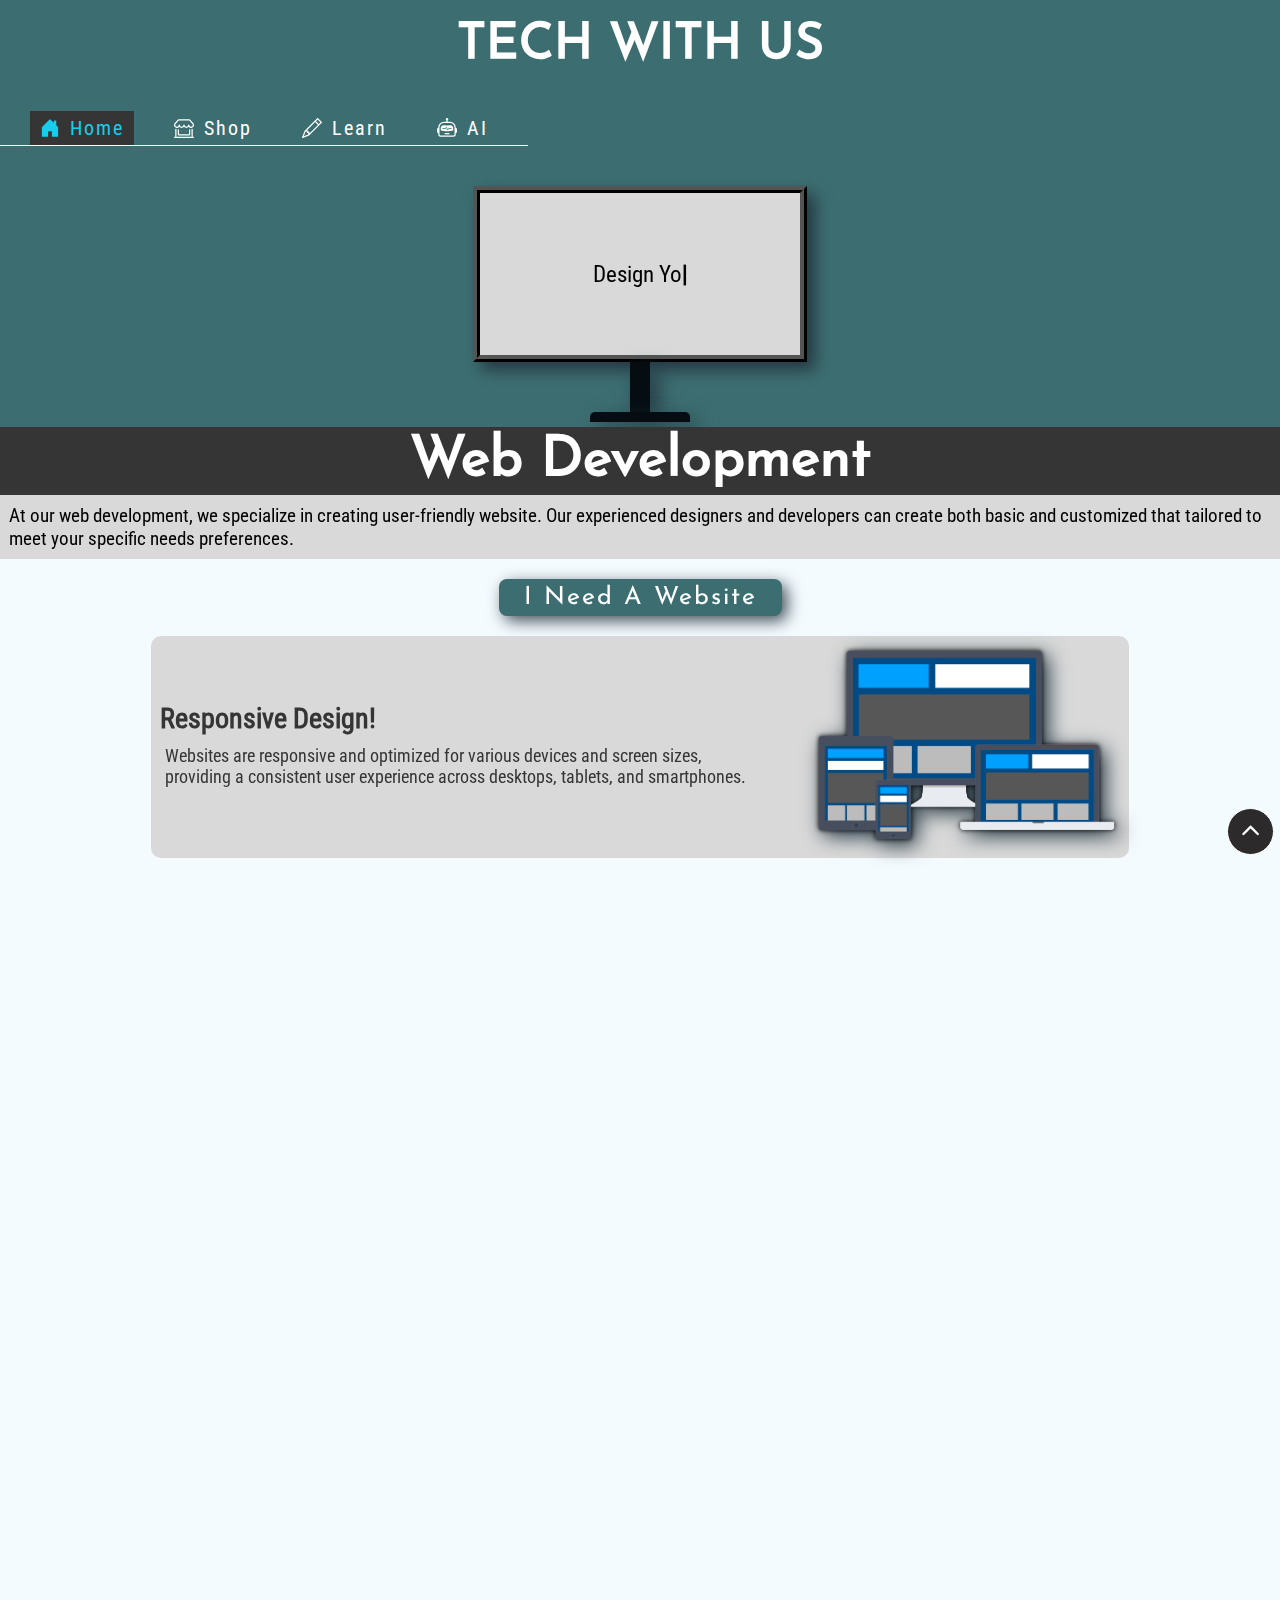
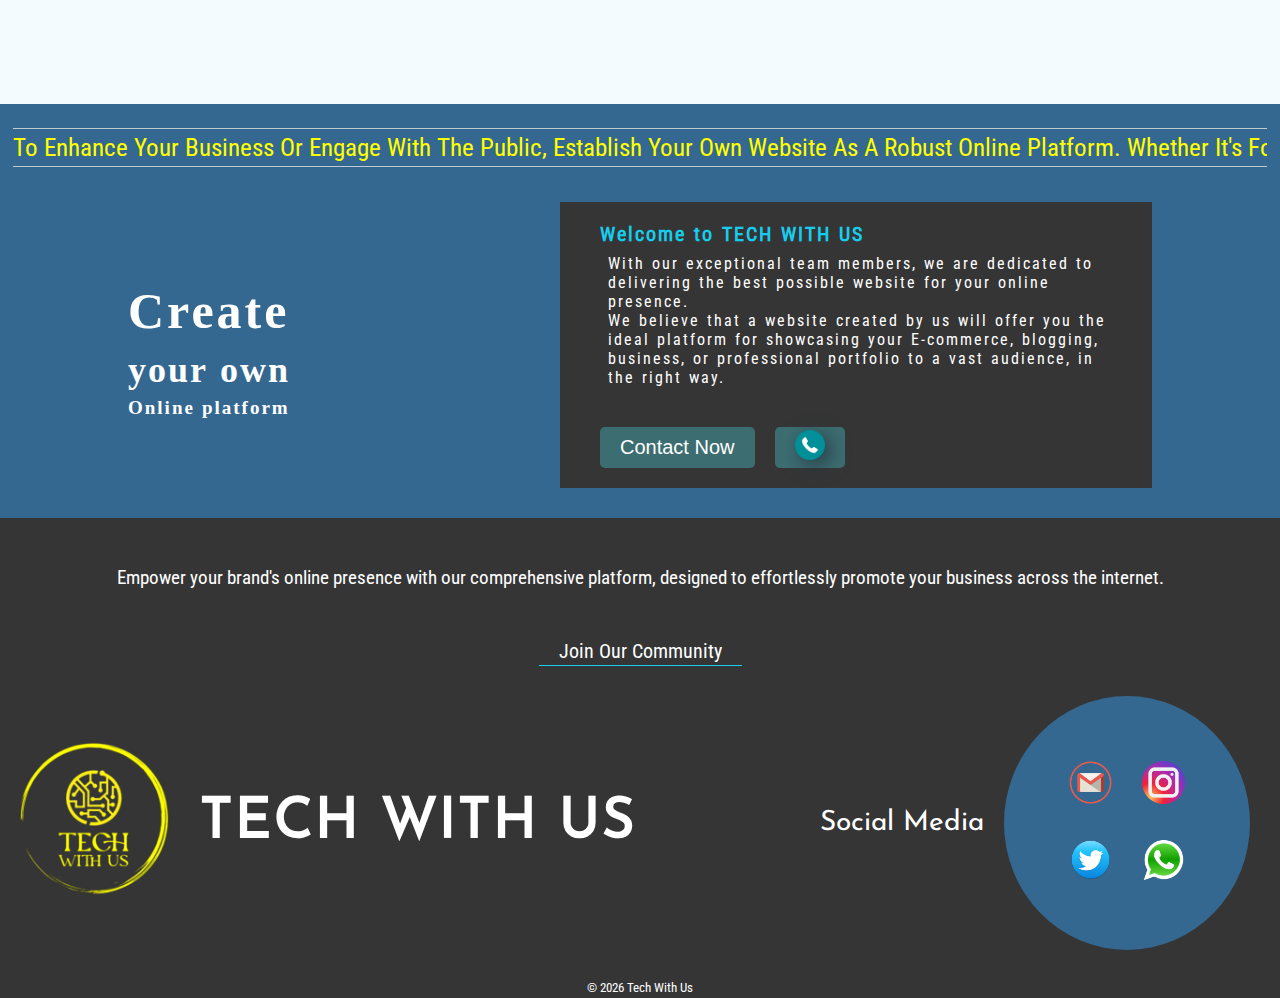
<file: index.html>
<!DOCTYPE html>
<html lang="en">

    <head>
        <meta charset="UTF-8">
        <meta http-equiv="X-UA-Compatible" content="IE=edge">
        <meta name="language" content="en">
        <meta name="viewport" content="width=device-width, initial-scale=1.0">
        <meta name="author" content="Tech With Us">
        <meta name="robots" content="index, follow">
        <meta name="googlebot" content="index, follow">
        <meta property="og:title" content="Tech With Us - Be With Technology">
        <meta property="og:description"
            content="Expand your global online presence and elevate your business across the web with our team of top creators">
        <meta property="og:image" content="https://raw.githubusercontent.com/Tech-With-Us/tech/main/img/social/webimag.jpg">
        <meta property="og:url" content="https://techwithus.netlify.app/">
        <link rel="canonical" href="https://techwithus.netlify.app/">
        <meta property="og:type" content="website">
        <meta property="og:site_name" content="Tech With Us">
        <meta http-equiv="Content-Type" content="text/html; charset=UTF-8">

        <meta name="description"
            content="TECH WITH US. This website offers the perfect platform to create your own site and showcase your brand's online presence. Our comprehensive tools are designed to effortlessly promote your business across the internet. Create your website with us today.">
        <meta name="keywords"
            content="web development, build website, HTML - HyperText Markup Language, CSS - Cascading Style Sheet, JavaScript, Responsive Design, Web Frameworks - e.g., Angular, React, Vue.js, Front-End Development, Back-End Development, Full-Stack Development, Web Hosting, Domain Registration, SEO - Search Engine Optimization, E-commerce Development">
        <meta name="theme-color" content="#284b63">


        <title>Tech With Us</title>
        <link rel="icon" href="./img/social/webicon.png" type="image/x-icon">
        <link rel="stylesheet" href="font.css">
        <link rel="stylesheet" href="head-foot.css">
        <link rel="stylesheet" href="style.css">
        <link rel="stylesheet" href="responsive.css">

    </head>

    <body>
        <div id="back-top"></div>
        <dialog class="change-loader loader-hide" id="loader_place">
            <div class="spinner"></div>
        </dialog>
        <div class="Btn" onclick="goToSection('back-top')">
            <svg height="1.2em" class="arrow" viewBox="0 0 512 512">
                <path
                    d="M233.4 105.4c12.5-12.5 32.8-12.5 45.3 0l192 192c12.5 12.5 12.5 32.8 0 45.3s-32.8 12.5-45.3 0L256 173.3 86.6 342.6c-12.5 12.5-32.8 12.5-45.3 0s-12.5-32.8 0-45.3l192-192z">
                </path>
            </svg>

        </div>
        <div class="fix">
            <div class="w-name-c">
                <h1><a href="./" class="web-name topic-font navbar-selector">tech with us</a></h1>
            </div>
            <div class="navbar">
                <div>
                    <nav class="nav">
                        <div class="hamburger-menu">
                            <label class="hamburger">
                                <input type="checkbox" id="hamburgerMenu">
                                <svg viewBox="0 0 32 32">
                                    <path class="line line-top-bottom"
                                        d="M27 10 13 10C10.8 10 9 8.2 9 6 9 3.5 10.8 2 13 2 15.2 2 17 3.8 17 6L17 26C17 28.2 18.8 30 21 30 23.2 30 25 28.2 25 26 25 23.8 23.2 22 21 22L7 22">
                                    </path>
                                    <path class="line" d="M7 16 27 16"></path>
                                </svg>
                            </label>
                        </div>
                        <ul class="menu" id="menu">
                            <li id="active_now"><a href="./"><svg xmlns="http://www.w3.org/2000/svg" fill="currentColor"
                                        class="icon" viewBox="0 0 16 16">
                                        <path
                                            d="M6.5 14.5v-3.505c0-.245.25-.495.5-.495h2c.25 0 .5.25.5.5v3.5a.5.5 0 0 0 .5.5h4a.5.5 0 0 0 .5-.5v-7a.5.5 0 0 0-.146-.354L13 5.793V2.5a.5.5 0 0 0-.5-.5h-1a.5.5 0 0 0-.5.5v1.293L8.354 1.146a.5.5 0 0 0-.708 0l-6 6A.5.5 0 0 0 1.5 7.5v7a.5.5 0 0 0 .5.5h4a.5.5 0 0 0 .5-.5" />
                                    </svg> Home</a></li>
                            <li><a href="shop.html" class="navbar-selector"><svg xmlns="http://www.w3.org/2000/svg"
                                        fill="currentColor" class="icon" viewBox="0 0 16 16">
                                        <path
                                            d="M2.97 1.35A1 1 0 0 1 3.73 1h8.54a1 1 0 0 1 .76.35l2.609 3.044A1.5 1.5 0 0 1 16 5.37v.255a2.375 2.375 0 0 1-4.25 1.458A2.37 2.37 0 0 1 9.875 8 2.37 2.37 0 0 1 8 7.083 2.37 2.37 0 0 1 6.125 8a2.37 2.37 0 0 1-1.875-.917A2.375 2.375 0 0 1 0 5.625V5.37a1.5 1.5 0 0 1 .361-.976zm1.78 4.275a1.375 1.375 0 0 0 2.75 0 .5.5 0 0 1 1 0 1.375 1.375 0 0 0 2.75 0 .5.5 0 0 1 1 0 1.375 1.375 0 1 0 2.75 0V5.37a.5.5 0 0 0-.12-.325L12.27 2H3.73L1.12 5.045A.5.5 0 0 0 1 5.37v.255a1.375 1.375 0 0 0 2.75 0 .5.5 0 0 1 1 0M1.5 8.5A.5.5 0 0 1 2 9v6h12V9a.5.5 0 0 1 1 0v6h.5a.5.5 0 0 1 0 1H.5a.5.5 0 0 1 0-1H1V9a.5.5 0 0 1 .5-.5m2 .5a.5.5 0 0 1 .5.5V13h8V9.5a.5.5 0 0 1 1 0V13a1 1 0 0 1-1 1H4a1 1 0 0 1-1-1V9.5a.5.5 0 0 1 .5-.5" />
                                    </svg>Shop</a></li>
                            <li><a href="learn.html" class="navbar-selector"><svg xmlns="http://www.w3.org/2000/svg"
                                        class="icon" viewBox="0 0 16 16">
                                        <path
                                            d="M12.146.146a.5.5 0 0 1 .708 0l3 3a.5.5 0 0 1 0 .708l-10 10a.5.5 0 0 1-.168.11l-5 2a.5.5 0 0 1-.65-.65l2-5a.5.5 0 0 1 .11-.168zM11.207 2.5 13.5 4.793 14.793 3.5 12.5 1.207zm1.586 3L10.5 3.207 4 9.707V10h.5a.5.5 0 0 1 .5.5v.5h.5a.5.5 0 0 1 .5.5v.5h.293zm-9.761 5.175-.106.106-1.528 3.821 3.821-1.528.106-.106A.5.5 0 0 1 5 12.5V12h-.5a.5.5 0 0 1-.5-.5V11h-.5a.5.5 0 0 1-.468-.325" />
                                    </svg>Learn</a></li>
                            <li><a href="./ai.html" class="navbar-selector"><svg xmlns="http://www.w3.org/2000/svg"
                                        class="icon" viewBox="0 0 16 16">
                                        <path
                                            d="M6 12.5a.5.5 0 0 1 .5-.5h3a.5.5 0 0 1 0 1h-3a.5.5 0 0 1-.5-.5M3 8.062C3 6.76 4.235 5.765 5.53 5.886a26.6 26.6 0 0 0 4.94 0C11.765 5.765 13 6.76 13 8.062v1.157a.93.93 0 0 1-.765.935c-.845.147-2.34.346-4.235.346s-3.39-.2-4.235-.346A.93.93 0 0 1 3 9.219zm4.542-.827a.25.25 0 0 0-.217.068l-.92.9a25 25 0 0 1-1.871-.183.25.25 0 0 0-.068.495c.55.076 1.232.149 2.02.193a.25.25 0 0 0 .189-.071l.754-.736.847 1.71a.25.25 0 0 0 .404.062l.932-.97a25 25 0 0 0 1.922-.188.25.25 0 0 0-.068-.495c-.538.074-1.207.145-1.98.189a.25.25 0 0 0-.166.076l-.754.785-.842-1.7a.25.25 0 0 0-.182-.135" />
                                        <path
                                            d="M8.5 1.866a1 1 0 1 0-1 0V3h-2A4.5 4.5 0 0 0 1 7.5V8a1 1 0 0 0-1 1v2a1 1 0 0 0 1 1v1a2 2 0 0 0 2 2h10a2 2 0 0 0 2-2v-1a1 1 0 0 0 1-1V9a1 1 0 0 0-1-1v-.5A4.5 4.5 0 0 0 10.5 3h-2zM14 7.5V13a1 1 0 0 1-1 1H3a1 1 0 0 1-1-1V7.5A3.5 3.5 0 0 1 5.5 4h5A3.5 3.5 0 0 1 14 7.5" />
                                    </svg>AI</a></li>
                        </ul>
                    </nav>
                </div>
                <div class="hello">

                </div>
            </div>
        </div>
        <header class="header">

            <!-- pc -->
            <div class="pc">
                <div class="monitor">
                    <div>
                        <span id="demo" class="para-font"></span><span class="pipe">|</span>
                    </div>
                </div>
                <div class="standL"></div>
                <div class="stand"></div>
            </div>
        </header>
        <main>
            <!-- provide information about the service -->
            <section class="developer">
                <div class="web-head">
                    <h1 class="topic-font">Web Development</h1>
                </div>
                <div class="web-m para-font" style="font-weight: 400;">
                    <p class="hidden">At our web development, we specialize in creating user-friendly website. Our
                        experienced
                        designers and developers can create both basic and customized that tailored
                        to meet your specific needs preferences.
                    </p>
                </div>
                <div class="website">
                    <button><a href="#website" class="topic-font" style="font-weight: 300;">i need a website</a>
                    </button>
                </div>
                <div class="web-content">
                    <div class="web-f hidden para-font">
                        <div class="web-c">
                            <h2 class="para-font" style="font-weight: 700;">Responsive Design!</h2>
                            <p>Websites are responsive and optimized for various devices and screen sizes, providing a
                                consistent user experience
                                across desktops, tablets, and smartphones.
                            </p>
                        </div>
                        <div class="web-img"><img src="./img/web/responsive.webp" alt="responsive" loading="lazy">
                        </div>
                    </div>
                    <div class="web-f hidden para-font">
                        <div class="web-c">
                            <h2 class="para-font" style="font-weight: 700;">SEO Optimization!</h2>
                            <p>Search Engine Optimization (SEO). Optimize websites for search engines, improving search
                                engine rankings, visibility, and organic traffic.
                            </p>
                        </div>
                        <div class="web-img"><img src="./img/web/seo.webp" alt="seo" loading="lazy"></div>

                    </div>
                    <div class="web-f hidden para-font">
                        <div class="web-c">
                            <h2 class="para-font" style="font-weight: 700;">customization!</h2>
                            <p>The customization capabilities of the platform allow you to build a website that
                                perfectly reflects brand.
                            </p>
                        </div>
                        <div class="web-img"><img src="./img/web/co.webp" alt="customization" loading="lazy"></div>
                    </div>
                    <div class="web-f hidden para-font">
                        <div class="web-c">
                            <div id="website"></div>
                            <h2 class="para-font" style="font-weight: 700;">Performance Optimization!</h2>
                            <p>Improve website speed and performance to enhance user experience and SEO rankings.
                            </p>
                        </div>
                        <div class="web-img"><img src="./img/web/performance.webp" alt="performance" loading="lazy">
                        </div>
                    </div>
                </div>
            </section>
            <!-- contact to create the website -->
            <section class="create-content mar">
                <div class="mar-b">helper
                </div>
                <div class="marquee">
                    <div class="text">To enhance your business or engage with the public, establish
                        your own website as a robust online platform. Whether it's
                        for E-commerce, blogging, showcasing your business, or creating a professional portfolio,
                        we've
                        got
                        you covered. Connect
                        with us on social media for more information.</div>
                </div>
                <div class="create">

                    <div class="create-w">

                        <div class="create-w-t some-Place">
                            <h1>Create</h1>
                            <h1>your own</h1>
                            <h2>Online platform</h2>
                        </div>
                        <div class="create-w-ben">
                            <h3>Welcome to TECH WITH US</h3>
                            <p>With our exceptional team members, we are dedicated to delivering the best possible
                                website for your online presence. <br> We
                                believe that a website created by us will offer you the ideal platform for showcasing
                                your E-commerce, blogging,
                                business, or professional portfolio to a vast audience, in the right way.</p>
                            <div class="create-contact mar">
                                <button><a href="https://wa.me/918817596894"> Contact Now</a></button>
                                <button class="call">
                                    <a href="tel:+918817596894"><img src="./img/social/call.png" alt="call now"
                                            loading="lazy"></a>
                                </button>
                            </div>
                        </div>
                    </div>
                </div>
            </section>
        </main>
        <footer>
            <section class="footer-msg">
                <h3 class="cap">
                    Empower your brand's online presence with our comprehensive platform, designed to effortlessly
                    promote
                    your business
                    across the internet.
                </h3>
            </section>
            <div class="dialog-btn">
                <div id="openDialog">Join our community</div>
            </div>
            <dialog id="myDialog" class="dialog">
                <div class="whatsapp-checked" id="wh-response"></div>
                <div class="dialog-container">
                    <form method="dialog" id="form">
                        <menu>
                            <div class="form-fill topic-font">fill the form</div>
                            <div id="closeDialog"><svg xmlns="http://www.w3.org/2000/svg" width="20" height="20"
                                    fill="currentColor" class="bi bi-x-lg" viewBox="0 0 16 16">
                                    <path
                                        d="M2.146 2.854a.5.5 0 1 1 .708-.708L8 7.293l5.146-5.147a.5.5 0 0 1 .708.708L8.707 8l5.147 5.146a.5.5 0 0 1-.708.708L8 8.707l-5.146 5.147a.5.5 0 0 1-.708-.708L7.293 8z" />
                                </svg></div>
                        </menu>
                        <hr class="mar-bot">
                        <div class="form-div">
                            <label for="name" class="label topic-font">Name</label>
                            <input required type="text" id="name" name="name" autocomplete="name" enterkeyhint="next"
                                class="input" placeholder="Enter full name">
                        </div>
                        <div class="form-div">
                            <label for="phone" class="label topic-font">Phone Number</label>
                            <input required type="tel" id="phone" name="phone" autocomplete="tel" enterkeyhint="next"
                                class="input">
                            <div>

                                <label for="whats-app" class="whatsapp">Having whatsapp on this number</label>
                                <input type="checkbox" name="whatsapp" id="whats-app" class="mar-bot"
                                    enterkeyhint="next">
                            </div>
                        </div>
                        <div class="form-div">
                            <label for="city" class="label topic-font">City</label>
                            <input required type="text" id="city" name="city" autocomplete="address-level2"
                                enterkeyhint="next" class="input">
                        </div>
                        <div class="form-div">
                            <label for="postal-code" class="label topic-font">ZIP/postal-code</label>
                            <input id="postal-code" name="postal-code" autocomplete="postal-code" enterkeyhint="next"
                                class="input" type="number" placeholder="(Optional)">
                        </div>
                        <div class="form-div">
                            <label for="state" class="label topic-font">State</label>
                            <input type="text" id="state" name="state" autocomplete="address-level1" required
                                enterkeyhint="next" class="input">
                        </div>
                        <div class="form-div">
                            <label for="country" class="label topic-font">Country or region</label>
                            <input id="country" name="country" autocomplete="country" enterkeyhint="done" required
                                class="input">
                        </div>

                        <p class="form-info some-Place">Thank you for your interest in joining our community.<br>
                            Please fill out and submit the form.<br>
                            Our team members will contact you with further information.
                        </p>
                        <br><button type="submit" onclick="send()" class="sub-btn" id="sub-button">submit</button>
                    </form>
                </div>
            </dialog>
            <section class="footer">

                <section class="info">
                    <div class="info-logo">
                        <img src="./img/social/logoNbg.webp" alt="logo" loading="lazy">
                    </div>
                    <h1 class="topic-font">tech with us</h1>
                </section>
                <section class="social">
                    <h1 class="topic-font" style="font-weight: 400;">social media</h1>
                    <div class="create-w-social">
                        <div class="create-w-s-group">
                            <div class="create-logo"><a href=mailto:"techwithus000@gmail.com" target="_blank">
                                    <img src="./img/social/mail.webp" alt="Gmail" loading="eager">
                                </a>
                            </div>
                            <div class="create-logo"><a href="#">
                                    <img src="./img/social/tweeter.webp" alt="Tweeter" loading="eager">
                                </a>
                            </div>
                        </div>
                        <div class="create-w-s-group">

                            <div class="create-logo"><a
                                    href="https://www.instagram.com/__tech_with_us___/?next=%2Fmemose_world%2F">
                                    <img src="./img/social/insta.webp" alt="Instagram" loading="eager">
                                </a>
                            </div>
                            <div class="create-logo"><a href="https://wa.me/918817596894">
                                    <img src="./img/social/whats.webp" alt="Whatsapp" loading="eager">
                                </a>
                            </div>
                        </div>
                    </div>
                </section>
            </section>
            <div class="copyright">
                <h1>&copy; <span id="year"></span> Tech With Us</h1>
            </div>
        </footer>
    </body>
    <script src="script.js"></script>
    <script>
        //typeWriter animation
        let text = "Design your online success,<br> pixel by pixel";

        // Call the function to start typewriter effect with desired text and speed
        typewriter(text, 80, "demo");

    </script>

</html>
</file>
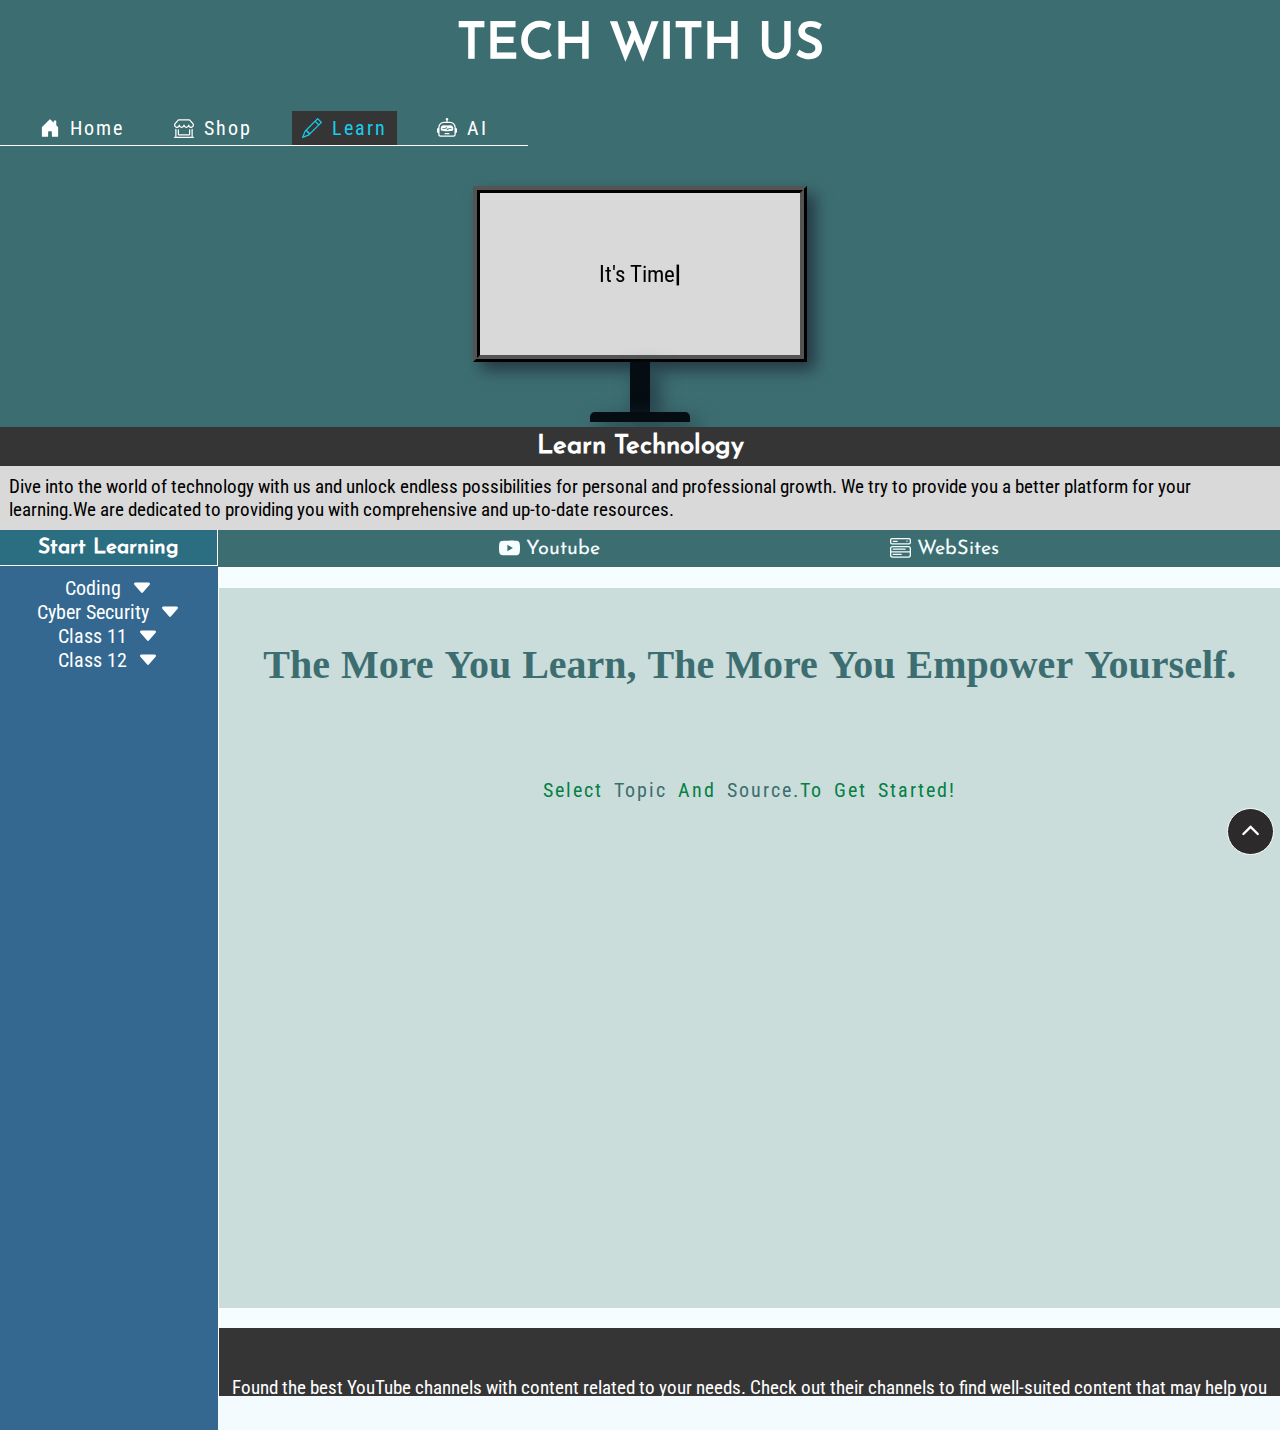
<file: learn.html>
<!DOCTYPE html>
<html lang="en">

    <head>
        <meta charset="UTF-8">
        <meta http-equiv="X-UA-Compatible" content="IE=edge">
        <meta name="language" content="en">
        <meta name="viewport" content="width=device-width, initial-scale=1.0">
        <meta name="author" content="Tech With Us">
        <meta name="robots" content="index, follow">
        <meta name="googlebot" content="index, follow">
        <meta property="og:title" content="Tech With Us - Be With Technology">
        <meta property="og:description"
            content='Enhance your knowledge by exploring new technologies through our well-researched content, and take your skills to the next level.'>
        <meta property="og:image" content="https://raw.githubusercontent.com/Tech-With-Us/tech/main/img/social/webimag.jpg">
        <meta property="og:url" content="https://techwithus.netlify.app/learn">
        <link rel="canonical" href="https://techwithus.netlify.app/learn">
        <meta property="og:type" content="website">
        <meta property="og:site_name" content="Tech With Us">
        <meta http-equiv="Content-Type" content="text/html; charset=UTF-8">
        <meta name="theme-color" content="#284b63">
        <title>Tech With Us | Learn New Technology</title>
        <link rel="icon" href="./img/social/webicon.png" type="image/x-icon">


        <meta name="description"
            content="LEARN TECHNOLOGY. Discover the best platform to learn the latest technology trends from around the globe. We are recognized as a premier source for tech education, offering comprehensive resources to help you stay ahead in the fast-evolving world of technology. Our platform provides top-notch courses, tutorials, and expert insights, ensuring you have access to the most current and relevant information. Join us and elevate your tech skills to new heights, no matter where you are in the world.">
        <meta name="keywords"
            content="Online Courses, Tech Tutorials, E-learning Platforms, Coding Bootcamps, Programming Languages (e.g., Python, JavaScript), Web Development, Mobile App Development, Machine Learning, Artificial Intelligence, Cybersecurity, Data Science, Cloud Computing, Blockchain Technology, Internet of Things (IoT), DevOps, Software Engineering, Full-Stack Development, Tech Webinars, IT Certifications, Virtual Labs, Tech Communities, Open Source Projects, Digital Marketing, SEO Optimization, Network Administration">


        <link rel="stylesheet" href="font.css">
        <link rel="stylesheet" href="head-foot.css">
        <link rel="stylesheet" href="learn.css">
        <link rel="stylesheet" href="responsive.css">

    </head>

    <body>
        <dialog class="change-loader loader-hide" id="loader_place">
            <div class="spinner"></div>
        </dialog>
        <div id="back-top"></div>
        <div class="Btn" onclick="goToSection('back-top')">
            <svg height="1.2em" class="arrow" viewBox="0 0 512 512">
                <path
                    d="M233.4 105.4c12.5-12.5 32.8-12.5 45.3 0l192 192c12.5 12.5 12.5 32.8 0 45.3s-32.8 12.5-45.3 0L256 173.3 86.6 342.6c-12.5 12.5-32.8 12.5-45.3 0s-12.5-32.8 0-45.3l192-192z">
                </path>
            </svg>

        </div>
        <div class="fix">
            <div class="w-name-c">
                <h1><a href="./" class="web-name topic-font navbar-selector">tech with us</a></h1>
            </div>
            <div class="navbar">
                <div>
                    <nav class="nav">
                        <div class="hamburger-menu">
                            <label class="hamburger">
                                <input type="checkbox" id="hamburgerMenu">
                                <svg viewBox="0 0 32 32">
                                    <path class="line line-top-bottom"
                                        d="M27 10 13 10C10.8 10 9 8.2 9 6 9 3.5 10.8 2 13 2 15.2 2 17 3.8 17 6L17 26C17 28.2 18.8 30 21 30 23.2 30 25 28.2 25 26 25 23.8 23.2 22 21 22L7 22">
                                    </path>
                                    <path class="line" d="M7 16 27 16"></path>
                                </svg>
                            </label>
                        </div>
                        <ul class="menu" id="menu">
                            <li><a href="./" class="navbar-selector"><svg xmlns="http://www.w3.org/2000/svg"
                                        fill="currentColor" class="icon" viewBox="0 0 16 16">
                                        <path
                                            d="M6.5 14.5v-3.505c0-.245.25-.495.5-.495h2c.25 0 .5.25.5.5v3.5a.5.5 0 0 0 .5.5h4a.5.5 0 0 0 .5-.5v-7a.5.5 0 0 0-.146-.354L13 5.793V2.5a.5.5 0 0 0-.5-.5h-1a.5.5 0 0 0-.5.5v1.293L8.354 1.146a.5.5 0 0 0-.708 0l-6 6A.5.5 0 0 0 1.5 7.5v7a.5.5 0 0 0 .5.5h4a.5.5 0 0 0 .5-.5" />
                                    </svg> Home</a></li>
                            <li><a href="shop.html" class="navbar-selector"><svg xmlns="http://www.w3.org/2000/svg"
                                        fill="currentColor" class="icon" viewBox="0 0 16 16">
                                        <path
                                            d="M2.97 1.35A1 1 0 0 1 3.73 1h8.54a1 1 0 0 1 .76.35l2.609 3.044A1.5 1.5 0 0 1 16 5.37v.255a2.375 2.375 0 0 1-4.25 1.458A2.37 2.37 0 0 1 9.875 8 2.37 2.37 0 0 1 8 7.083 2.37 2.37 0 0 1 6.125 8a2.37 2.37 0 0 1-1.875-.917A2.375 2.375 0 0 1 0 5.625V5.37a1.5 1.5 0 0 1 .361-.976zm1.78 4.275a1.375 1.375 0 0 0 2.75 0 .5.5 0 0 1 1 0 1.375 1.375 0 0 0 2.75 0 .5.5 0 0 1 1 0 1.375 1.375 0 1 0 2.75 0V5.37a.5.5 0 0 0-.12-.325L12.27 2H3.73L1.12 5.045A.5.5 0 0 0 1 5.37v.255a1.375 1.375 0 0 0 2.75 0 .5.5 0 0 1 1 0M1.5 8.5A.5.5 0 0 1 2 9v6h12V9a.5.5 0 0 1 1 0v6h.5a.5.5 0 0 1 0 1H.5a.5.5 0 0 1 0-1H1V9a.5.5 0 0 1 .5-.5m2 .5a.5.5 0 0 1 .5.5V13h8V9.5a.5.5 0 0 1 1 0V13a1 1 0 0 1-1 1H4a1 1 0 0 1-1-1V9.5a.5.5 0 0 1 .5-.5" />
                                    </svg>Shop</a></li>
                            <li id="active_now"><a href="learn.html"><svg xmlns="http://www.w3.org/2000/svg"
                                        class="icon" viewBox="0 0 16 16">
                                        <path
                                            d="M12.146.146a.5.5 0 0 1 .708 0l3 3a.5.5 0 0 1 0 .708l-10 10a.5.5 0 0 1-.168.11l-5 2a.5.5 0 0 1-.65-.65l2-5a.5.5 0 0 1 .11-.168zM11.207 2.5 13.5 4.793 14.793 3.5 12.5 1.207zm1.586 3L10.5 3.207 4 9.707V10h.5a.5.5 0 0 1 .5.5v.5h.5a.5.5 0 0 1 .5.5v.5h.293zm-9.761 5.175-.106.106-1.528 3.821 3.821-1.528.106-.106A.5.5 0 0 1 5 12.5V12h-.5a.5.5 0 0 1-.5-.5V11h-.5a.5.5 0 0 1-.468-.325" />
                                    </svg>Learn</a></li>
                            <li><a href="./ai.html" class="navbar-selector"><svg xmlns="http://www.w3.org/2000/svg"
                                        class="icon" viewBox="0 0 16 16">
                                        <path
                                            d="M6 12.5a.5.5 0 0 1 .5-.5h3a.5.5 0 0 1 0 1h-3a.5.5 0 0 1-.5-.5M3 8.062C3 6.76 4.235 5.765 5.53 5.886a26.6 26.6 0 0 0 4.94 0C11.765 5.765 13 6.76 13 8.062v1.157a.93.93 0 0 1-.765.935c-.845.147-2.34.346-4.235.346s-3.39-.2-4.235-.346A.93.93 0 0 1 3 9.219zm4.542-.827a.25.25 0 0 0-.217.068l-.92.9a25 25 0 0 1-1.871-.183.25.25 0 0 0-.068.495c.55.076 1.232.149 2.02.193a.25.25 0 0 0 .189-.071l.754-.736.847 1.71a.25.25 0 0 0 .404.062l.932-.97a25 25 0 0 0 1.922-.188.25.25 0 0 0-.068-.495c-.538.074-1.207.145-1.98.189a.25.25 0 0 0-.166.076l-.754.785-.842-1.7a.25.25 0 0 0-.182-.135" />
                                        <path
                                            d="M8.5 1.866a1 1 0 1 0-1 0V3h-2A4.5 4.5 0 0 0 1 7.5V8a1 1 0 0 0-1 1v2a1 1 0 0 0 1 1v1a2 2 0 0 0 2 2h10a2 2 0 0 0 2-2v-1a1 1 0 0 0 1-1V9a1 1 0 0 0-1-1v-.5A4.5 4.5 0 0 0 10.5 3h-2zM14 7.5V13a1 1 0 0 1-1 1H3a1 1 0 0 1-1-1V7.5A3.5 3.5 0 0 1 5.5 4h5A3.5 3.5 0 0 1 14 7.5" />
                                    </svg>AI</a></li>
                        </ul>
                    </nav>
                </div>
                <div class="hello">

                </div>
            </div>
        </div>
        <header class="header">

            <!-- pc -->
            <div class="pc">
                <div class="monitor" id="screen">
                    <div class="start-text" id="start-area">
                        <div>
                            <span id="demo" class="para-font"></span><span class="pipe">|</span>
                        </div>
                    </div>
                    <div class="text-area hide-btn" id="text-area">
                        <div class="editor-box">
                            <textarea id="editor" placeholder="Write your HTML code here..." class=" hidden"></textarea>
                        </div>
                        <iframe id="preview" frameborder="0" class="hidden" style="transition-delay: .2s;">
                        </iframe>
                    </div>
                    <div class="btn-box">
                        <div class="clear-btn hide-btn" onclick="clear_screen()" id="clear-btn">Clear</div>
                        <div id="full-scr" onclick="full_scr()" class="full-scr-btn hide-btn">full screen</div>
                    </div>
                    <div id="close-scr" onclick="close_screen()" class="close-scr-btn hide-btn">Close</div>
                </div>
                <div class="standL"></div>
                <div class="stand"></div>
            </div>
        </header>
        <section class="learning">
            <div class="web-head">
                <h1 class="topic-font" style="font-size: 26px;">Learn technology</h1>
            </div>
            <div class="web-m para-font" style="font-weight: 400;">
                <p>Dive into the world of technology with us and unlock endless possibilities for personal and
                    professional growth. We try to provide you a better platform for your learning.We are dedicated
                    to providing you with comprehensive and up-to-date resources.
                </p>
            </div>
        </section>
        <main>
            <section class="learn-template">
                <!-- all languages -->
                <section class="learn-language">
                    <div class="learn-start">
                        <h2 class="topic-font">start learning</h2>
                    </div>
                    <div class="learn-lang-list" id="displayTopics">
                        <!-- content insert from js -->
                    </div>
                </section>
                <section class="learn-content">
                    <!-- source of learning -->
                    <div class="learn-source topic-font">
                        <div>
                            <div id="yt" class="learn-sources" onclick="changeSrc('yt')">
                                <svg xmlns="http://www.w3.org/2000/svg" width="16" height="16" fill="currentColor"
                                    class="learn-icon" viewBox="0 0 16 16">
                                    <path
                                        d="M8.051 1.999h.089c.822.003 4.987.033 6.11.335a2.01 2.01 0 0 1 1.415 1.42c.101.38.172.883.22 1.402l.01.104.022.26.008.104c.065.914.073 1.77.074 1.957v.075c-.001.194-.01 1.108-.082 2.06l-.008.105-.009.104c-.05.572-.124 1.14-.235 1.558a2.01 2.01 0 0 1-1.415 1.42c-1.16.312-5.569.334-6.18.335h-.142c-.309 0-1.587-.006-2.927-.052l-.17-.006-.087-.004-.171-.007-.171-.007c-1.11-.049-2.167-.128-2.654-.26a2.01 2.01 0 0 1-1.415-1.419c-.111-.417-.185-.986-.235-1.558L.09 9.82l-.008-.104A31 31 0 0 1 0 7.68v-.123c.002-.215.01-.958.064-1.778l.007-.103.003-.052.008-.104.022-.26.01-.104c.048-.519.119-1.023.22-1.402a2.01 2.01 0 0 1 1.415-1.42c.487-.13 1.544-.21 2.654-.26l.17-.007.172-.006.086-.003.171-.007A100 100 0 0 1 7.858 2zM6.4 5.209v4.818l4.157-2.408z" />
                                </svg>
                                <h3>Youtube</h3>
                            </div>
                            <div id="web" class="learn-sources" onclick="changeSrc('web')">
                                <svg xmlns="http://www.w3.org/2000/svg" width="16" height="16" fill="currentColor"
                                    class="learn-icon" viewBox="0 0 16 16">
                                    <path
                                        d="M0 1.5A1.5 1.5 0 0 1 1.5 0h13A1.5 1.5 0 0 1 16 1.5v2A1.5 1.5 0 0 1 14.5 5h-13A1.5 1.5 0 0 1 0 3.5zM1.5 1a.5.5 0 0 0-.5.5v2a.5.5 0 0 0 .5.5h13a.5.5 0 0 0 .5-.5v-2a.5.5 0 0 0-.5-.5z" />
                                    <path
                                        d="M2 2.5a.5.5 0 0 1 .5-.5h3a.5.5 0 0 1 0 1h-3a.5.5 0 0 1-.5-.5m10.823.323-.396-.396A.25.25 0 0 1 12.604 2h.792a.25.25 0 0 1 .177.427l-.396.396a.25.25 0 0 1-.354 0M0 8a2 2 0 0 1 2-2h12a2 2 0 0 1 2 2v5a2 2 0 0 1-2 2H2a2 2 0 0 1-2-2zm1 3v2a1 1 0 0 0 1 1h12a1 1 0 0 0 1-1v-2zm14-1V8a1 1 0 0 0-1-1H2a1 1 0 0 0-1 1v2zM2 8.5a.5.5 0 0 1 .5-.5h9a.5.5 0 0 1 0 1h-9a.5.5 0 0 1-.5-.5m0 4a.5.5 0 0 1 .5-.5h6a.5.5 0 0 1 0 1h-6a.5.5 0 0 1-.5-.5" />
                                </svg>
                                <h3>WebSites</h3>
                            </div>
                            <!-- <div id="pdf" class="learn-sources" onclick="changeSrc('pdf')">
                                <svg xmlns="http://www.w3.org/2000/svg" width="16" height="16" fill="currentColor"
                                    class="learn-icon" viewBox="0 0 16 16">
                                    <path
                                        d="M15.502 1.94a.5.5 0 0 1 0 .706L14.459 3.69l-2-2L13.502.646a.5.5 0 0 1 .707 0l1.293 1.293zm-1.75 2.456-2-2L4.939 9.21a.5.5 0 0 0-.121.196l-.805 2.414a.25.25 0 0 0 .316.316l2.414-.805a.5.5 0 0 0 .196-.12l6.813-6.814z" />
                                    <path fill-rule="evenodd"
                                        d="M1 13.5A1.5 1.5 0 0 0 2.5 15h11a1.5 1.5 0 0 0 1.5-1.5v-6a.5.5 0 0 0-1 0v6a.5.5 0 0 1-.5.5h-11a.5.5 0 0 1-.5-.5v-11a.5.5 0 0 1 .5-.5H9a.5.5 0 0 0 0-1H2.5A1.5 1.5 0 0 0 1 2.5z" />
                                </svg>
                                <h3>Practice</h3>
                            </div> -->
                        </div>
                    </div>
                    <!-- learning content -->
                    <div class="learn-items">
                        <div class="content-area" id="contentDisplay">
                            <div class="content-area-box">
                                <div class="display-none">
                                    <div class="some-Place center" id="motivation">
                                    </div>
                                    <div>
                                        <div class="center">
                                            select <b>topic</b> and <b>source</b>.To Get started!
                                        </div>
                                    </div>
                                </div>


                            </div>

                        </div>
                        <footer>
                            <section class="footer-msg">
                                <h3 class="cap">
                                    Found the best YouTube channels with content related to your needs. Check out their
                                    channels to find well-suited content
                                    that may help you with your problem.
                                </h3>
                            </section>
                            <div class="dialog-btn">
                                <div id="openDialog">Join our community</div>
                            </div>
                            <dialog id="myDialog" class="dialog">
                                <div class="whatsapp-checked" id="wh-response"></div>
                                <div class="dialog-container">
                                    <form method="dialog" id="form">
                                        <menu>
                                            <div class="form-fill topic-font">fill the form</div>
                                            <div id="closeDialog"><svg xmlns="http://www.w3.org/2000/svg" width="20"
                                                    height="20" fill="currentColor" class="bi bi-x-lg"
                                                    viewBox="0 0 16 16">
                                                    <path
                                                        d="M2.146 2.854a.5.5 0 1 1 .708-.708L8 7.293l5.146-5.147a.5.5 0 0 1 .708.708L8.707 8l5.147 5.146a.5.5 0 0 1-.708.708L8 8.707l-5.146 5.147a.5.5 0 0 1-.708-.708L7.293 8z" />
                                                </svg></div>
                                        </menu>
                                        <hr class="mar-bot">
                                        <div class="form-div">
                                            <label for="name" class="label topic-font">Name</label>
                                            <input required type="text" id="name" name="name" autocomplete="name"
                                                enterkeyhint="next" class="input" placeholder="Enter full name">
                                        </div>
                                        <div class="form-div">
                                            <label for="phone" class="label topic-font">Phone Number</label>
                                            <input required type="tel" id="phone" name="phone" autocomplete="tel"
                                                enterkeyhint="next" class="input">
                                            <div>

                                                <label for="whats-app" class="whatsapp">Having whatsapp on this
                                                    number</label>
                                                <input type="checkbox" name="whatsapp" id="whats-app" class="mar-bot"
                                                    enterkeyhint="next">
                                            </div>
                                        </div>
                                        <div class="form-div">
                                            <label for="city" class="label topic-font">City</label>
                                            <input required type="text" id="city" name="city"
                                                autocomplete="address-level2" enterkeyhint="next" class="input">
                                        </div>
                                        <div class="form-div">
                                            <label for="postal-code" class="label topic-font">ZIP/postal-code</label>
                                            <input id="postal-code" name="postal-code" autocomplete="postal-code"
                                                enterkeyhint="next" class="input" type="number"
                                                placeholder="(Optional)">
                                        </div>
                                        <div class="form-div">
                                            <label for="state" class="label topic-font">State</label>
                                            <input type="text" id="state" name="state" autocomplete="address-level1"
                                                required enterkeyhint="next" class="input">
                                        </div>
                                        <div class="form-div">
                                            <label for="country" class="label topic-font">Country or region</label>
                                            <input id="country" name="country" autocomplete="country"
                                                enterkeyhint="done" required class="input">
                                        </div>

                                        <p class="form-info some-Place">Thank you for your interest in joining our
                                            community.<br>
                                            Please fill out and submit the form.<br>
                                            Our team members will contact you with further information.
                                        </p>
                                        <br><button type="submit" onclick="send()" class="sub-btn"
                                            id="sub-button">submit</button>
                                    </form>
                                </div>
                            </dialog>
                            <section class="footer">

                                <section class="info">
                                    <div class="info-logo">
                                        <img src="./img/social/logoNbg.webp" alt="logo">
                                    </div>
                                    <h1 class="topic-font">tech with us</h1>
                                </section>
                                <section class="social">
                                    <h1 class="topic-font" style="font-weight: 400;">social media</h1>
                                    <div class="create-w-social">
                                        <div class="create-w-s-group">
                                            <div class="create-logo"><a href=mailto:"techwithus000@gmail.com"
                                                    target="_blank">
                                                    <img src="./img/social/mail.webp" alt="Gmail">
                                                </a>
                                            </div>
                                            <div class="create-logo"><a href="#">
                                                    <img src="./img/social/tweeter.webp" alt="Tweeter">
                                                </a>
                                            </div>
                                        </div>
                                        <div class="create-w-s-group">

                                            <div class="create-logo"><a
                                                    href="https://www.instagram.com/__tech_with_us___/?next=%2Fmemose_world%2F">
                                                    <img src="./img/social/insta.webp" alt="Instagram">
                                                </a>
                                            </div>
                                            <div class="create-logo"><a href="https://wa.me/918817596894">
                                                    <img src="./img/social/whats.webp" alt="Whatsapp">
                                                </a>
                                            </div>
                                        </div>
                                    </div>
                                </section>
                            </section>
                            <div class="copyright">
                                <h1>&copy; <span id="year"></span> Tech With Us</h1>
                            </div>
                        </footer>
                    </div>
                </section>
            </section>

        </main>

    </body>
    <script src="script.js"></script>
    <script src="learn.js"></script>
    <script>

        let text = "It's time to learn,<br>Never forget your dreams";

        // Call the function to start typewriter effect with desired text and speed
        typewriter(text, 80, "demo");

        const editor = document.getElementById('editor');
        const preview = document.getElementById('preview');
        editor.addEventListener('input', updatePreview);

        function updatePreview() {
            const html = editor.value;
            preview.contentDocument.body.innerHTML = html;
        }
        editor.value = '<p>Practice html code hear</p>'

        // Initialize preview with default content
        updatePreview();


        setTimeout(change, 6000)
        setTimeout(() => { remove_hidden('editor') }, 10000)
        setTimeout(() => { remove_hidden('preview') }, 10000)
        try {
            quart()
        }
        catch (error) { }

    </script>

</html>
</file>
<file: font.css>
/* @import url('https://fonts.googleapis.com/css2?family=Josefin+Sans:ital,wght@0,100..700;1,100..700&family=Platypi:ital,wght@0,300..800;1,300..800&family=Roboto+Condensed:ital,wght@0,100..900;1,100..900&display=swap'); */

body {
    font-family: "Roboto Condensed", sans-serif;
    font-weight: 400;
}

.topic-font {
    font-family: "Josefin Sans", sans-serif;
    font-optical-sizing: auto;
    font-weight: bold;
    font-style: normal;
}

.para-font {
    font-family: "Roboto Condensed", sans-serif;
    font-optical-sizing: auto;
    font-weight: 400;
    font-style: normal;
}

.some-Place {
    font-family: "Platypi", serif;
    font-optical-sizing: auto;
    font-weight: 400;
    font-style: normal;
}

@font-face {
    font-family: "Josefin Sans";
    src: url("./fonts/Josefin_Sans2.woff2") format('woff2');
    font-weight: normal;
    font-style: normal;
}

@font-face {
    font-family: "Roboto Condensed";
    src: url("./fonts/Roboto_Condensed.woff2") format('woff2');
    font-weight: normal;
    font-style: normal;
}

@font-face {
    font-family: "Platypi";
    src: url("./fonts/Platypi.woff2") format('woff2');
    font-weight: normal;
    font-style: normal;
}
</file>
<file: head-foot.css>
/* color palette
#353535
#3c6e71
#ffffff
#d9d9d9
#284b63
#caddda
#346890
#17cded
 */
 * {
    margin: 0px;
    padding: 0px;
    scroll-behavior: smooth;
    text-decoration: none;
}

::-webkit-scrollbar {
    display: none;
}

body {
    box-sizing: border-box;
    min-height: 100vh;
}

main {
    background-color: #f4fbff;
    min-height: 80vh;
}

.fix {
    /* position: sticky; */
    z-index: 90;
    background-color: #3c6e71;
    width: 100%;
    top: 0;
    left: 0;
}

/* skeleton animation */

.skeleton {
    background: #e0e0e0;
    border-radius: 4px;
    margin-bottom: 5px;
    animation: shine 1s linear infinite;
}

@keyframes shine {
    0% {
        background-image: linear-gradient(90deg, #e0e0e0 0%, #f5f5f5 50%, #e0e0e0 100%);
        background-repeat: no-repeat;
        background-position: -100px;
    }

    100% {
        background-image: linear-gradient(90deg, #e0e0e0 0%, #f5f5f5 50%, #e0e0e0 100%);
        background-repeat: no-repeat;
        background-position: 200px;
    }
}

/* back to top */
.Btn {
    width: 45px;
    height: 45px;
    background-color: #2c2a2a;
    display: flex;
    align-items: center;
    justify-content: center;
    overflow: hidden;
    border-radius: 50%;
    cursor: pointer;
    z-index: 200;
    position: fixed;
    right: 0.5%;
    bottom: 5%;
    cursor: pointer;
    border: 1px solid #ffffff;
}

.arrow path {
    fill: #ffffff;
}

/* motion animation */
.hidden {
    opacity: 0;
    filter: blur(8px);
    transform: translateY(30%);
    transition: all 0.6s;
    z-index: 0;
}

.show {
    opacity: 1;
    filter: blur(0px);
    transform: translateY(0%);
}

@media(prefers-reduced-motion:preference) {
    .hidden {
        transition: none;
    }
}

/* build pc */
.pc {
    padding-top: 40px;
    display: flex;
    justify-content: center;
    align-items: center;
    flex-direction: column;
    overflow: hidden;
    background-color: #3c6e71;
}

.monitor {
    display: flex;
    align-items: center;
    justify-content: center;
    height: 160px;
    width: 300px;
    font-size: 23px;
    filter: drop-shadow(8px 8px 8px #253742);
    border: 7px ridge black;
    background-color: #d9d9d9;
    padding: 1px 10px;
    position: relative;
}

.standL {
    height: 50px;
    width: 20px;
    filter: drop-shadow(8px 8px 10px #253742);
    background-color: #050d13;
}

.stand {
    width: 100px;
    height: 10px;
    filter: drop-shadow(8px 8px 10px #253742);
    background-color: #050d13;
    border-radius: 5px 5px 0px 0px;
    margin-bottom: 5px;
}

/* typewriter */
#demo {
    margin-top: 50px;
    text-align: center;
    text-transform: capitalize;
}

.pipe {
    font-weight: bold;
    align-items: center;
    animation: blink .4s steps(10) infinite alternate-reverse;
}

@keyframes blink {
    0% {
        opacity: 0;
    }

    100% {
        opacity: 1;
    }
}

/* header  */
.header {
    background-color: #3c6e71;
    width: 100%;
    z-index: 20;
    transition: all 1s;
}

.w-name-c {
    display: flex;
    justify-content: center;
    align-items: center;
}

.w-name-c h1 {
    margin-top: 20px;
}

.web-name {
    text-transform: uppercase;
    color: #ffffff;
    font-size: 50px;

}

/* navbar */
.navbar {
    display: flex;
    justify-content: space-between;
    align-items: center;
    margin-top: 40px;
    transition: height 0.25s;
}

.nav {
    align-items: center;
}

.nav a {
    text-decoration: none;
    padding: 0px 46px;
    font-size: 20px;
    color: #d9d9d9;
}

#active_now {
    background-color: #353535;
}

#active_now a {
    color: #17cded;
}

.nav a:hover {
    color: #17cded;
}

/* hamburger */

.hamburger-menu {
    display: none;
    flex-direction: column;
    cursor: pointer;
    transition: transform 0.3s ease-in-out;
    margin-left: 5px;
}


/* hamburger try */
.hamburger {
    cursor: pointer;
}

.hamburger input {
    display: none;
}

.hamburger svg {
    height: 2.5em;
    transition: transform 600ms cubic-bezier(0.4, 0, 0.2, 1);
}

.line {
    fill: none;
    stroke: white;
    stroke-linecap: round;
    stroke-linejoin: round;
    stroke-width: 3;
    transition: stroke-dasharray 600ms cubic-bezier(0.4, 0, 0.2, 1),
        stroke-dashoffset 600ms cubic-bezier(0.4, 0, 0.2, 1);
}

.line-top-bottom {
    stroke-dasharray: 12 63;
}

.hamburger input:checked+svg {
    transform: rotate(-45deg);
}

.hamburger input:checked+svg .line-top-bottom {
    stroke-dasharray: 20 300;
    stroke-dashoffset: -32.42;
}

/* menu */

.menu {
    list-style-type: none;
    height: 50%;
    display: flex;
    padding-left: 30px;
    justify-content: space-evenly;
    z-index: 500;
    border-bottom: 1px solid white;
    transition: opacity 0.4s ease-in-out, visibility 0.4s ease-in-out;
}


.menu li {
    margin-right: 30px;
    background: right/0% 100% no-repeat linear-gradient(#353535, #353535);
    transition: background-size 400ms;

}

.menu li:hover {
    background: left/100% 100% no-repeat linear-gradient(#353535, #353535);
}

.menu a {
    text-decoration: none;
    letter-spacing: 2px;
    color: #fff;
    padding: 5px 10px;
    border-radius: 5px;
    transition: background-color 0.3s;
    display: flex;
    align-items: center;
}

.icon {
    width: 20px;
    height: 20px;
    margin-right: 10px;
    fill: currentColor;
}

/* hello animation */


/* footer */
footer {
    background-color: #353535;
}

.footer {
    display: flex;
    justify-content: space-between;
}

.info {
    color: #ffffff;
    text-transform: uppercase;
    font-size: 28px;
    letter-spacing: 2px;
    display: flex;
    align-items: center;
    padding: 20px;
}

.info img {
    width: 150px;
    margin-right: 30px;
}
.social {
    display: flex;
    align-items: center;
    padding: 30px;
}

.social h1 {
    margin-right: 20px;
    font-size: 28px;
    color: #ffffff;
    text-transform: capitalize;
}

.create-w-social {
    background-color: #346890;
    padding: 50px;
    border-radius: 50%;
    display: flex;
}

.create-w-s-group {
    display: flex;
    flex-direction: column;
    align-items: center;
}

.create-logo {
    margin: 15px;
}


.create-logo img {
    height: 43px;
}

.create-logo img:hover {
    transform: scale(1.1);

}

.copyright {
    display: flex;
    justify-content: center;
    align-items: center;
}

.copyright h1 {
    color: #ffffff;
    font-weight: 400;
    font-size: 13px;
    margin-bottom: 3px;
}

.footer-msg {
    color: #ffffff;
    padding: 3em 0px;
    /* text-transform: capitalize; */
}
.cap::first-letter {
    text-transform: uppercase;
}
.footer-msg h3 {
    display: flex;
    align-items: center;
    justify-content: center;
    font-weight: 300;
    font-size: 1.2em;
    text-align: center;
}

/* loader */

.spinner {
    width: 56px;
    height: 56px;
    display: grid;
    border: 4.5px solid #0000;
    border-radius: 50%;
    border-right-color: #254a6e;
    animation: spinner-a4dj62 0.8s infinite linear;
}

.spinner::before,
.spinner::after {
    content: "";
    grid-area: 1/1;
    margin: 2.2px;
    border: inherit;
    border-radius: 50%;
    animation: spinner-a4dj62 1.6s infinite;
}

.spinner::after {
    margin: 8.9px;
    animation-duration: 2.4000000000000004s;
}

@keyframes spinner-a4dj62 {
    100% {
        transform: rotate(1turn);
    }
}

.loader-hide {
    display: none;
}

.loader-show {
    display: flex;
    align-items: center;
    justify-content: center;
    position: fixed;
    top: 0;
    left: 0;
    height: 100vh;
    width: 100vw;
    background-color: #ffffff7b;
    z-index: 3000;
}

/* dialog box */
.form-info {
    font-size: 13px;
    margin-top: 5px;
}

.form-fill {
    font-size: 20px;
    text-transform: capitalize;
    letter-spacing: 2px;
    cursor: default;
}

.sub-btn {
    background-color: #353535;
    padding: 2px 13px;
    text-transform: capitalize;
    border: none;
    color: #fff;
    font-size: 18px;
    margin-top: 20px;
    width: 100%;
    text-align: center;
    letter-spacing: 2px;
    cursor: pointer;
}

.form-div {
    display: flex;
    flex-direction: column;
    margin-bottom: 15px;
}

.dialog {
    border: none;
    padding: 20px;
    border-radius: 5px;
    box-shadow: 0 2px 10px #000000df;
    margin: auto auto;
    /* margin-top: 18vh; */
    background-color: #3c6e71;
    color: #ffffff;
}

.label {
    font-size: 21px;
    font-weight: 300;
    text-transform: capitalize;
    color: #ffffff;
    letter-spacing: 2px;
}

.input {
    outline: none;
    border: none;
    border-bottom: 1px solid #caddda;
    width: 70%;
    margin-left: 10px;
    padding: 2px 4px;
    font-size: 14px;
    font-weight: 500;
    text-transform: capitalize;
    color: #ffffff;
    background-color: transparent;
}

input:-internal-autofill-selected {
    /* appearance: menulist-button; */
    background-image: none !important;
    background-color: transparent !important;
    color: fieldtext !important;
}

.mar-bot {
    margin-bottom: 15px;
}

.input::placeholder {
    color: #caddda;
    font-weight: 100;
}

.dialog menu {
    display: flex;
    justify-content: space-between;
    text-transform: capitalize;
}

.dialog menu div:last-child {
    background-color: transparent;
    color: #ffffff;
    border: none;
    cursor: pointer;
}

.dialog menu div:last-child:hover {
    color: #17cded;
}

.dialog::backdrop {
    background-color: #d9d9d9aa;
}

#opeDialog {
    cursor: pointer;
}

.whatsapp {
    font-size: 14px;
    font-weight: 300;
}

#what-app {
    background-color: red;
    height: 11px;
}

/* dialog-btn */
.dialog-btn {
    display: flex;
    justify-content: center;
    font-size: 20px;
    text-transform: capitalize;
    color: #ffffff;
}

.dialog-btn div {
    border-bottom: 1px solid #17cded;
    padding: 2px 20px;
    cursor: pointer;
}

.dialog-btn div:hover {
    transform: scale(1.04);
}

.whatsapp-checked {
    text-transform: capitalize;
    background-color: red;
    position: fixed;
    top: 0;
    left: 0;
    width: 100%;
    text-align: center;
    padding: 2px;
    font-size: 20px;
}
</file>
<file: style.css>
/* color palette
#353535
#3c6e71
#ffffff
#d9d9d9
#284b63
#caddda
#346890
 */

/* content */
.developer {
    margin: 0px auto;
}

.web-head {
    color: #ffffff;
    background-color: #353535;
    font-size: 28px;
    display: flex;
    justify-content: center;
    padding: 6px 0px;
}

.website {
    display: flex;
    align-items: center;
    justify-content: center;
    text-align: center;
}

.website button {
    padding: 6px 25px;
    background-color: #3c6e71;
    border: none;
    border-radius: 8px;
    filter: drop-shadow(5px 5px 8px #424e57);

}

.website a {
    font-size: 25px;
    letter-spacing: 2px;
    text-transform: capitalize;
    color: #ffffff;
}

.web-content {
    display: flex;
    justify-content: center;
    flex-direction: column;
    align-items: center;
}

.web-m {
    background-color: #d9d9d9;
    padding: 9px;
    font-size: 19px;
    margin-bottom: 20px;
}

.web-f {
    display: flex;
    justify-content: space-around;
    align-items: center;
    width: 75%;
    margin: 20px 0px;
    background-color: #d9d9d9;
    padding: 9px;
    border-radius: 10px;
}

.web-f:nth-child(even) {
    flex-direction: row-reverse;
}

.web-c h2 {
    text-transform: capitalize;
    font-size: 28px;
    color: #353535;
    padding-bottom: 10px;
}

.web-c p {
    margin-left: 5px;
    color: #353535;
    font-size: 18px;
    margin-bottom: 5px;
    width: 90%;
}

.web-img img {
    height: 200px;
    filter: drop-shadow(5px 5px 10px #253742);
}

/* contact */
.mar {
    margin-top: 40px;
}

.mar-b {
    display: block;
    color: transparent;
}

.create-content {
    /* width: 100vw; */
    background-color: #346890;
}

/* marquee animation */
.marquee {
    overflow: hidden;
    white-space: nowrap;
    width: 98vw;
    font-size: 25px;
    color: #ffff00;
    text-transform: capitalize;
    border: solid #bdccd3;
    border-width: 1px 0px;
    margin: 5px auto;
}

.text {
    display: inline-block;
    padding: 4px 0px;
    animation: marquee 60s linear infinite;
    /* Adjust duration as needed */
}

@keyframes marquee {
    0% {
        transform: translateX(100vw);
    }

    100% {
        transform: translateX(-100%);
    }
}

.create-content marquee {
    font-size: 25px;
    color: #ffff00;
    text-transform: capitalize;
    margin-top: 5px;
    border: solid #bdccd3;
    border-width: 2px 0px;
}

.create {
    padding: 30px 0px;
    display: flex;
    justify-content: center;
}

.create-w {
    width: 80%;
    display: flex;
    align-items: center;
    justify-content: space-between;
}


.create-w-t h1:nth-child(1) {
    color: white;
    font-size: 50px;
    letter-spacing: 3px;
}

.create-w-t h1:nth-child(2) {
    color: white;
    font-size: 36px;
    letter-spacing: 2px;
}

.create-w-t h2 {
    color: white;
    margin-top: 2px;
    font-size: 19px;
    letter-spacing: 2px;
}

.create-w-ben {
    width: 50%;
    background-color: #353535;
    padding: 20px 40px;
}

.create-w-ben h3 {
    color: #17cded;
    letter-spacing: 2px;
    font-size: 20px;
    margin-bottom: 8px;
    font-weight: 800;
    word-spacing: 1px;
}

.create-w-ben p {
    color: #ffffff;
    padding-left: 8px;
    font-size: 16px;
    font-weight: 200;
    letter-spacing: 2px;
    word-spacing: 1px;
}

.create-contact {
    display: flex;
}


.create-contact button {
    background-color: #3c6e71;
    border: 0px;
    padding: 3px 20px;
    border-radius: 5px;
}

.create-contact a {
    color: #ffffff;
    font-size: 20px;
}

.call {
    margin-left: 20px;
    display: flex;
    align-items: center;
}

.call a img {
    height: 30px;
    animation: call 8s ease infinite normal forwards;
    filter: drop-shadow(5px 5px 10px #253742);
    animation-delay: 3s;
}

.call a img:hover {
    animation-play-state: paused;
}

/* call animation */
@keyframes call {

    0%,
    50% {
        rotate: 0deg;
    }

    10% {
        transform: scale(1.2);
    }

    13% {
        transform: scale(1.2);
    }

    20%,
    28%,
    36%,
    44% {
        rotate: -10deg;
    }

    24%,
    32%,
    40% {
        rotate: 10deg;
    }

    51% {
        transform: scale(1.2);
    }

    56% {
        transform: scale(1);
    }

    100% {
        animation-delay: 3s;
    }
}
</file>
<file: responsive.css>
/* responsive */
@media (max-width:1100px) {
    .product-list {
        width: 95%;
    }
}

@media (max-width:1015px) {
    .product {
        display: block;
        max-height: 520px;
        min-width: 220px;
        max-width: 350px;
    }

    .product-details-container {
        margin: 0px auto;
        min-width: 220px;
        width: 100%;
        max-width: 350px;
    }

    .image-container {
        margin: 0px auto;
        width: 100%;
        height: 310px;
    }

    .shop-web-head {
        padding: 5px 0px;
    }

    .shop-web-head h1 {
        font-size: 28px;
    }
}

@media (max-width:795px) {

    .product {
        display: flex;
        max-height: 300px;
        min-width: 300px;
        max-width: none;
    }

    .product-list {
        width: 80%;
    }

    .product-details-container {
        margin: auto 0px;
        min-width: 260px;
        width: min-content;
        max-width: none;
        margin-left: 15px;
    }

    .image-container {
        margin: auto;
        width: 100%;
        min-width: 230px;
    }
}

@media (max-width:720px) {
    .web-name {
        font-size: 40px;
    }

    .web-head {
        font-size: 20px;
    }

    .navbar {
        margin: 0px;
        padding: 20px 3px;
        border-bottom: 1px solid white;
    }

    .menu {
        position: absolute;
        left: 0;
        height: 0px;
        width: 80%;
        overflow: hidden;
        padding-left: 20px;
        flex-direction: column;
        background-color: #3c6e71;
        visibility: hidden;
        transition: all 0.4s;
        border: 0;
        outline: 1px white;
        outline-style: groove;
    }

    .active {
        display: flex;
        justify-content: space-evenly;
        opacity: 1;
        visibility: visible;
        height: 60svh;
        opacity: 0;
        animation: fadeIn 0.3s ease-in forwards;
    }

    @keyframes fadeIn {
        from {
            opacity: 0;
        }

        to {
            opacity: 1;
        }
    }

    .hamburger-menu {
        display: flex;
        justify-content: space-between;
        align-items: center;
    }

    .nav ul li a {
        padding: 4px 20px;
        font-size: 20px;
        border-bottom: 1px solid white;
        border-radius: 0;
    }

    a.active,
    a:hover {
        background: none;
        color: #0082e6;
    }

    .monitor {
        width: 260px;
        height: 140px;
        padding: 1px 6px;
    }

    .web-f {
        flex-direction: column-reverse;
    }

    .web-f:nth-child(even) {
        flex-direction: column-reverse;
    }

    .web-m {
        font-size: 17px;
    }

    .web-c p {
        width: 100%;
        font-size: 16px;
    }

    .web-img {
        margin-bottom: 50px;
    }

    .web-img img {
        height: 150px;
    }

    .marquee {
        font-size: 20px;
    }

    .create-w {
        flex-direction: column;
        height: auto;
    }

    .create-w-social {
        margin-top: 20px;
        border-radius: 0px;
        padding: 0px;
        align-items: center;
        justify-content: center;
        width: 100%;
    }

    .create-w-ben {
        margin-top: 15px;
        width: 100%;
        padding: 20px 24px;
    }

    .create-w-ben p {
        font-size: 15px;
        letter-spacing: 1px;
        font-weight: 300;
    }

    .create-w-s-group {
        flex-direction: row;
    }

    .create-logo {
        margin: 5px 20px;
    }

    .create-logo img {
        height: 30px;
    }

    .footer {
        display: block;
    }

    .footer-msg h3 {
        font-size: 1em;
    }

    .social {
        flex-direction: column;
        padding: 0px;
    }

    .social h1 {
        margin: 0px;
    }

    /* ai */
    .ai-img {
        width: 270px;
        max-height: 230px;
        min-height: 180px;
        height: 20vh;
    }
    .ai-data {
        min-width: min-content;
    }

    .show {
        transition-delay: 0ms;
    }

    .ai-search input {
        font-size: 18px;
        width: 80dvw;
    }

    .ai-text-content p,
    .ai-data button a {
        font-size: 16px;
    }

    /* learn */
    .start-text {
        width: 260px;
        height: 140px;
        padding: 1px 6px;
    }

    .pdf-full-scr {
        width: 90%;
        height: 70%;
        padding: 10px;
        margin: 10px 0px;
    }

    .full-screen {
        top: 0px;
        width: 90vw;
        padding: 10px 5px;
        height: 90vh;
        overflow: scroll;
    }

    .full-screen .text-area {
        flex-direction: column-reverse;
    }

    .full-screen #editor,
    .full-screen #preview {
        width: 80vw;
        max-width: 80vw;
        height: 40vh;
        min-height: 10px;
    }

    .full-screen .clear-btn {
        margin-bottom: 10px;
    }

    #editor {
        height: 100px;
        min-width: 100px;
        max-height: 100px;
        min-height: 80px;
        max-width: 130px;
    }

    #preview {
        height: 110px;
    }

    .content-area-head h3 {
        font-size: 18px;
    }

    .learn-template {
        display: block;

    }

    .learn-items {
        border-left: none;
    }

    .learn-language {
        position: unset;
        left: unset;
        top: unset;
        width: 100vw;
        height: auto;
        display: flex;
        flex-direction: column;
        justify-content: center;
        align-items: center;
    }

    .learn-start {
        position: unset;
        left: unset;
        top: unset;
        width: 100%;
    }

    .learn-lang-list {
        flex-direction: unset;
        align-items: baseline;
        flex-wrap: wrap;
        height: min-content;
        gap: 10px;
    }

    .display-none .center {
        font-size: 25px;
        padding: 5px;
    }

    .display-none div .center {
        font-size: 16px;
    }

    .learn-source {
        position: unset;
        width: 100vw;
    }

    .learn-source div {
        font-size: 15px;
    }

    .learn-section-heading h3 {
        font-size: 17px;
    }

    .section-topic h3 {
        font-size: 15px;
    }

    .learn-content {
        width: 100%;
    }

    .display-none center {
        font-size: 27px;
        font-weight: 500;
        padding: 5px 10px;
    }

    .display-none h4 {
        font-size: 18px;
    }

    /* shop */
    .shop-items {
        justify-content: center;
        padding: 0px 0px 10px 0px;
    }

    .shop-item-list {
        gap: 5px;
        font-size: 17px;
        justify-content: center;
        padding: 6px 0px;
    }

    .item {
        font-weight: 400;
    }

    #more {
        font-size: 18px;
        font-weight: 300;
    }

    .shop-item-search {
        margin: 10px 0px 0px 0px;
        display: block;
        width: max-content;
    }

    .missing-msg {
        font-size: 18px;
        letter-spacing: 1px;
        word-spacing: 2px;
    }

    .product {
        width: 100%;
    }

    .product-list {
        margin-top: -80px;
        width: 85%;
    }

    .dropdown-content {
        margin-left: -25px;
    }

    .product-search-name {
        font-size: 1.2em;
    }

    .product-list {
        width: 80%;
        gap: 20px;
        padding: 20px 15px;
    }

    .image-container {
        min-width: 190px;
        height: 300px;
    }
}

@media (max-width:600px) {
    .product-list {
        width: 85%;
    }

    .product {
        display: block;
        max-height: 550px;
        min-width: 220px;
        max-width: 350px;
    }

    .product-details-container {
        margin: 0px auto;
        min-width: 220px;
        width: 100%;
        max-width: 350px;
    }

    .image-container {
        margin: 0px auto;
        width: 100%;
        height: 330px;
    }

    .shop-web-head {
        padding: 5px 0px;
    }

    .shop-web-head h1 {
        font-size: 28px;
    }
}
</file>
<file: learn.css>
/* color palette
#353535
#3c6e71
#ffffff
#d9d9d9
#284b63
#caddda
#346890
 */
 .fix {
    position: unset;
}

.monitor {
    flex-direction: column;
    overflow: hidden;
}

/* full screen settings */
.full-screen {
    display: flex;
    flex-direction: column;
    align-items: center;
    justify-content: center;
    font-size: 23px;
    filter: drop-shadow(8px 8px 8px #253742);
    border: 7px ridge black;
    background-color: #d9d9d9;
    padding: 1px 10px;
    position: fixed;
    top: 5vh;
    width: 90vw;
    height: 90vh;
    z-index: 100;
    overflow: hidden;
}

.full-screen #editor {
    height: 75vh;
    width: 30vw;
    font-size: 16px;
    min-width: 25vw;
    max-width: 40vw;
    min-height: 60vh;
    max-height: 80vh;
}

.full-screen #preview {
    height: 80vh;
    width: 50vw;
}

.full-screen .clear-btn {
    font-size: 16px;
}

.text-area {
    display: flex;
    justify-content: center;
}

/* hide */
.hide-btn {
    display: none;
}

/* starting text  */
.start-text {
    display: flex;
    align-items: center;
    justify-content: center;
    height: 160px;
    width: 300px;
    font-size: 23px;
}

/* normal screen setting */
.full-scr-btn {
    background-color: #3c6e71;
    font-size: 12px;
    color: #ffffff;
    padding: 1px 5px;
    cursor: pointer;
}

.close-scr-btn {
    font-size: 18px;
    cursor: pointer;
    padding: 2px 8px;
    margin-top: 1px;
    position: absolute;
    top: 2px;
    background-color: #c83e3e;
    color: #efdede;
}

.clear-btn {
    background-color: #c83e3e;
    color: #efdede;
    width: fit-content;
    padding: 1px 7px;
    font-size: 13px;
    cursor: pointer;
}

.btn-box {
    display: flex;
    justify-content: space-evenly;
    width: 100%;
}

#editor,
#preview {
    width: 50%;
    border: 1px solid #284b63;
    height: 130px;
    padding: 5px;
    box-sizing: border-box;
    overflow: hidden;
}

#preview {
    padding: 0px;
    background-color: #f6fdff;
}

#editor {
    background-color: #374341;
    overflow: unset;
    font-size: 12px;
    color: #d5ffab;
    width: 100%;
    min-width: 100px;
    max-height: 130px;
    min-height: 80px;
    max-width: 160px;
}

#editor::placeholder {
    color: #caddda;
}

/* main section */

.web-head {
    color: #ffffff;
    background-color: #353535;
    font-size: 28px;
    display: flex;
    justify-content: center;
    text-transform: capitalize;
    padding: 6px 0px;
}

.web-m {
    background-color: #d9d9d9;
    padding: 9px;
    font-size: 19px;
    /* margin-bottom: 20px; */
}

/* learn main area */
main {
    position: sticky;
    top: 0;
}

/* selection area */
.learn-template {
    height: 100vh;
    width: 100vw;
    overflow: hidden;
    display: flex;
    align-items: start;

}

.learn-language {
    background-color: #346890;
    position: relative;
    width: 17vw;
    left: 0;
    height: 100%;
}

.learn-start {
    display: flex;
    justify-content: center;
    color: #ffffff;
    background-color: #2b6d81;
    padding: 7px 0px;
    text-transform: capitalize;
    border: solid #ffffff;
    border-width: 0px 1px 1px 0px;
    font-size: 14px;
    position: sticky;
    left: 0;
    top: 0;
}

/* learn list */

.learn-lang-list {
    display: flex;
    align-items: center;
    flex-direction: column;
    margin: 10px 0px 10px 0px;
    color: #ffffff;
    overflow: auto;
}


/* learn content */
.learn-content {
    width: 83vw;
}

.learn-section-heading {
    display: flex;
    align-items: center;
    cursor: pointer;
}

.learn-section-heading h3 {
    font-size: 20px;
    font-weight: 400;
    text-transform: capitalize;
}


.section-topic {
    margin: 10px 0px;
    display: flex;
    align-items: center;
    justify-content: center;
}

.section-topic h3 {
    font-size: 18px;
    font-weight: 300;
    text-transform: capitalize;
    cursor: pointer;
}

.section-drop-icon {
    height: 22px;
    width: 22px;
    margin-left: 10px;
    fill: currentColor;
}

.learn-source {
    width: 83vw;
    background-color: #3c6e71;
    position: sticky;
    left: 0;
    top: 0;
}

.learn-source h3 {
    font-weight: 400;
}

.learn-sources {
    padding: 8px;
    cursor: pointer;
    display: flex;
    align-items: center;
    justify-content: center;
    background: right/0% 100% no-repeat linear-gradient(#353535, #353535);
    transition: background-size 400ms;
}

.learn-sources:hover {
    color: #00ffff;
    background: left/100% 100% no-repeat linear-gradient(#353535, #353535);
    transition: background-size 400ms;
}

.learn-icon {
    width: 21px;
    height: 21px;
    margin-right: 6px;
}

.learn-source div {
    font-size: 17px;
    display: flex;
    justify-content: space-evenly;
    align-items: center;
    color: #f6fdff;
}

/* learning content */
.selected-resource {
    background-color: #353535;
}

.learn-items {
    position: relative;
    background-color: #f6fdff;
    width: 100%;
    height: 92vh;
    overflow-y: scroll;
    border-left: 1px solid #ffffff;
    border-top: 1px solid #ffffff;
    margin-bottom: 24vh;
}

.item-heading {
    font-size: 18px;
    background-color: #353535;
    padding: 2px 10px;
    color: #ffffff;
    margin: 5px 5px;
    text-transform: capitalize;
}

.content-area {
    padding: 20px 0px;
    /* min-height: 80vh; */
}

.type-none {
    display: none;
}

.content-area-head h3 {
    text-transform: capitalize;
    font-size: 23px;
    font-weight: 500;
    background-color: #346890;
    text-align: center;
    justify-content: center;
    display: flex;
    color: #f6fdff;
    padding: 5px 10px;
}

.content-display-area {
    display: flex;
    gap: 10px;
    padding: 10px 10px;
    justify-content: center;
    flex-wrap: wrap;
    border-width: 0px 0px 1px 0px;
    background-color: #caddda;
}

.content-display {
    height: min-content;
    background-color: #f0f7ff;
    padding: 5px;
    border-radius: 8px;
    box-shadow: 5px 5px 8px #424e57;
}

.content-display-info {
    margin-left: 10px;
}

.content-display-info li {
    font-weight: 400;
    color: #192f3f;
    text-transform: capitalize;
    width: 80%;
    font-size: 12px;
    max-height: 80px;
    overflow-y: scroll;
    margin-top: 3px;
    list-style: disc;
}

.content-display-info h5 {
    font-size: 16px;
    width: 250px;
    padding: 0px 5px;
    color: #284b63;
    border-bottom: 1px solid #00ffff;
    text-transform: capitalize;
    margin-top: 4px;
    font-weight: 400;
}

.content-display-info p {
    font-size: 10px;
    background-color: #ff7d27;
    padding: 2px 5px;
    color: #ffffff;
    border-radius: 3px;
    text-transform: capitalize;
    margin-top: 8px;
    width: fit-content;
}



/* yt display */
.content-display iframe {
    height: auto;
    width: 300px;
    height: 150px;
    outline: 1px solid #ffffff;
    outline-offset: -5px;
    border-radius: 5px;
    outline-style: double;
}

.content-display object {
    height: auto;
    border: 2px solid #3c6e71;
    border-radius: 5px;
    height: 150px;
    width: 300px;
    resize: both;
}

.content-display-box {
    height: min-content;
    width: min-content;
}

/* website display */

.web-container {
    background-color: #192d2e;
    padding: 10px;
    border-radius: 10px;
    align-items: center;
    outline: 1px double #ffffff;
    outline-offset: -5px;
    transition: all 0.2s;
    width: 80vw;
    max-width: 350px;
    min-width: 250px;
    cursor: default;
}

.display-web-head {
    color: #d7e9ea;
    font-size: 20px;
    text-transform: capitalize;
    font-weight: 400;
    letter-spacing: 2px;
    width: 70%;
}

.web-container a {
    color: #ffffff;
    text-transform: capitalize;
    font-weight: 200;
    transition: all 0.2s;
}

.web-container:hover {
    outline-offset: -3px;
}

.web-container:hover a {
    border-bottom: 1px solid #ffffff;
    color: #00ffff;
}

.web-link-info {
    background-color: #fff;
    margin: 15px 5px 5px 0px;
    padding: 3px 0px 3px 8px;
    border-radius: 4px;
    font-size: 13px;
    height: 60px;
    overflow: scroll;
}

.web-link-area {
    display: flex;
    justify-content: space-between;
    width: 90%;
    margin: 0px auto;

}

/* pdf display */
.pdf-container {
    display: flex;
    flex-direction: column;
    align-items: center;
}

.pdf-btn {
    color: #ffffff;
    background-color: #346890;
    padding: 2px 5px;
    font-size: 15px;
    margin-top: 10px;
    text-transform: capitalize;
    border: none;
    outline: none;
    border-radius: 2px;
    width: 80%;
}

.pdf-full-scr {
    width: 40%;
    height: 80%;
    position: fixed;
    display: flex;
    flex-direction: column;
    top: 0;
    left: 0;
    justify-content: center;
    align-items: center;
    z-index: 100;
    background-color: #353535;
    padding: 40px;
}

.pdf-full-scr object {
    height: 100%;
    width: 100%;
}

.pdf-full-scr button {
    font-size: 18px;
    padding: 4px 10px;
    margin-top: 10px;
}

/* when source not selected */
.not-source {
    display: flex;
    flex-direction: column;
    align-items: center;
    justify-content: center;
    text-transform: capitalize;
    min-height: 80vh;
}

.not-source-heading {
    font-size: 25px;
    color: #192f3f;
    margin-bottom: 40px;
    font-weight: 500;
}

.not-source-option-list {
    display: flex;
    width: 500px;
    justify-content: space-evenly;
    font-size: 20px;
    color: #2b6d81;
}
.center{
    text-align: center;
}
/* starting when anything is not selected */
.display-none {
    display: flex;
    align-items: center;
    background-color: #caddda;
    min-height: 80vh;
    flex-direction: column;
}

.display-none .center {
    font-weight: 800;
    font-size: 40px;
    color: #3c6e71;
    padding: 5px 20px;
    margin-top: 40px;
    text-transform: capitalize;
}

.display-none div .center {
    letter-spacing: 2px;
    color: #057f46;
    margin-top: 80px;
    text-transform: capitalize;

    font-weight: 300;
    font-size: 20px;
    word-spacing: 4px;
}

.display-none b {
    color: #3c6e71;
}

.underline {
    padding: 2px 10px;
    border-bottom: 2px solid #f6fdff;
    color: #00ffff;
}





@media (max-width:825px) {

    /* footer */
    .learn-items {
        height: 80vh;
    }

    .footer {
        flex-direction: column;
    }

    .footer-msg h3 {
        font-size: 1em;
    }

    .social {
        flex-direction: column;
        padding: 0px;
    }

    .social h1 {
        margin: 0px;
    }

    .create-w-social {
        margin-top: 20px;
        border-radius: 0px;
        padding: 0px;
        align-items: center;
        justify-content: center;
        width: 100%;
    }

    .create-w-ben {
        margin-top: 15px;
        width: 100%;
        padding: 20px 24px;
    }

    .create-w-ben p {
        font-size: 15px;
        letter-spacing: 1px;
        font-weight: 300;
    }

    .create-w-s-group {
        display: flex;
    }

    .create-logo {
        margin: 5px 20px;
    }

    .create-logo img {
        height: 30px;
    }

    .copyright {
        padding-bottom: 20px;
    }

}

@media (max-width:720px) {

    /* footer */
    .footer {
        flex-direction: column;
    }

    .footer-msg h3 {
        font-size: 1em;
    }

    .social {
        flex-direction: column;
        padding: 0px;
    }

    .social h1 {
        margin: 0px;
    }

    .create-w-social {
        margin-top: 20px;
        border-radius: 0px;
        padding: 0px;
        align-items: center;
        justify-content: center;
        width: 100vw;
    }

    .create-w-ben {
        margin-top: 15px;
        width: 100%;
        padding: 20px 24px;
    }

    .create-w-ben p {
        font-size: 15px;
        letter-spacing: 1px;
        font-weight: 300;
    }

    .create-w-s-group {
        display: flex;
    }

    .create-logo {
        margin: 5px 20px;
    }

    .create-logo img {
        height: 30px;
    }

    .copyright {
        margin-bottom: 10vh;
    }

    .learn-items {
        width: 100%;
    }
}
</file>
